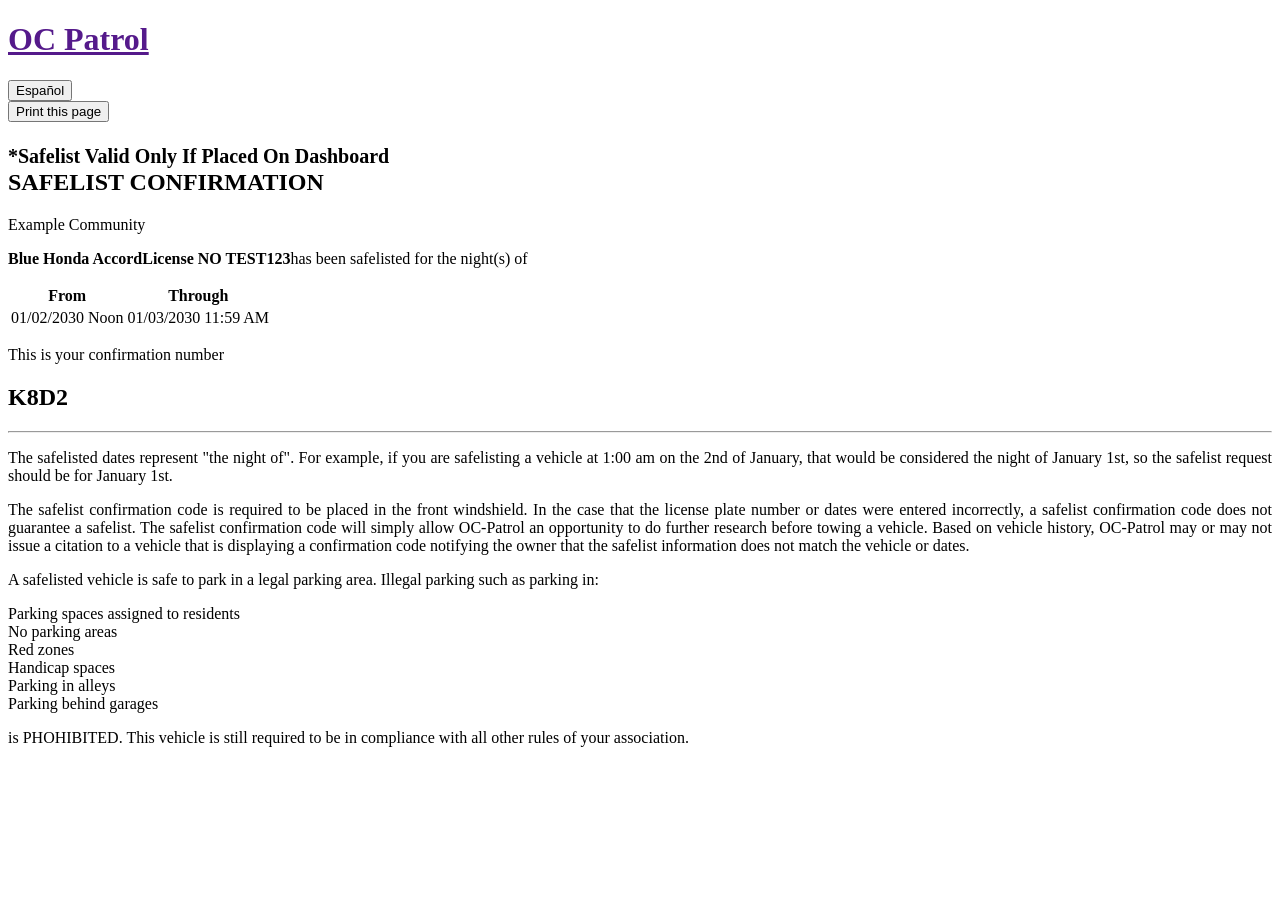
<file: tests/fixtures/safelist_success.html>
<!DOCTYPE html>
<!--
  Trimmed from a real PermitMyCar success page (November 2026). Styles,
  scripts, and assets are removed; the community name, vehicle, plate, and
  dates are replaced with test values. The confirmation code is unchanged.
-->
<html><head>
	<meta charset="UTF-8">
	<title>PermitMyCar</title>
</head>
<body class="ocp-body">
<header class="ocp-header">
	<h1><a class="ocp-title" href="">OC Patrol</a></h1>
</header>
<div class="container">
	<div class="ocp-box">
		<form class="hidden-print pull-xs-right" method="post">
			<input type="hidden" name="lg" value="1">
			<button type="submit" class="btn btn-secondary-outline btn-sm">Español</button>
		</form><div class="hidden-print">
	<button type="button" onclick="window.print()" class="btn btn-secondary-outline btn-sm"><i class="fa fa-print"></i>Print this page</button>
</div>
<div class="text-xs-center">
	<h2>
		<small class="text-muted">*Safelist Valid Only If Placed On Dashboard</small>
		<br>SAFELIST CONFIRMATION
	</h2>
	<p class="h4">Example Community</p>
	<p><strong>Blue Honda AccordLicense NO TEST123</strong>has been safelisted for the night(s) of</p>

	<div class="row">
		<div class="col-md-6 col-lg-offset-3">
			<table class="table table-sm table-inverse">
	<thead>
		<tr>
			<th>From</th>
			<th>Through</th>
		</tr>
	</thead>
	<tbody><tr><td>01/02/2030 Noon</td><td>01/03/2030 11:59 AM</td></tr>
	</tbody>
	</table>
		</div>
	</div>

	<p>This is your confirmation number</p>
	<h2>K8D2</h2>
	<div>
		<hr><p style="text-align:justify">The safelisted dates represent "the night of". For example, if you are safelisting a vehicle at 1:00 am on the 2nd of January, that would be considered the night of January 1st, so the safelist request should be for January 1st.</p>
<p style="text-align:justify">The safelist confirmation code is required to be placed in the front windshield. In the case that the license plate number or dates were entered incorrectly, a safelist confirmation code does not guarantee a safelist. The safelist confirmation code will simply allow OC-Patrol an opportunity to do further research before towing a vehicle. Based on vehicle history, OC-Patrol may or may not issue a citation to a vehicle that is displaying a confirmation code notifying the owner that the safelist information does not match the vehicle or dates.</p>
<p style="text-align:justify">A safelisted vehicle is safe to park in a legal parking area. Illegal parking such as parking in:</p>
<ul style="list-style-type: none; padding:0;">
<li>Parking spaces assigned to residents</li>
<li>No parking areas</li>
<li>Red zones</li>
<li>Handicap spaces</li>
<li>Parking in alleys</li>
<li>Parking behind garages</li>
</ul>
<p style="text-align:justify">is PHOHIBITED. This vehicle is still required to be in compliance with all other rules of your association.</p>
	</div>
</div>
</div>
	<br>
</div>
</body></html>
</file>
